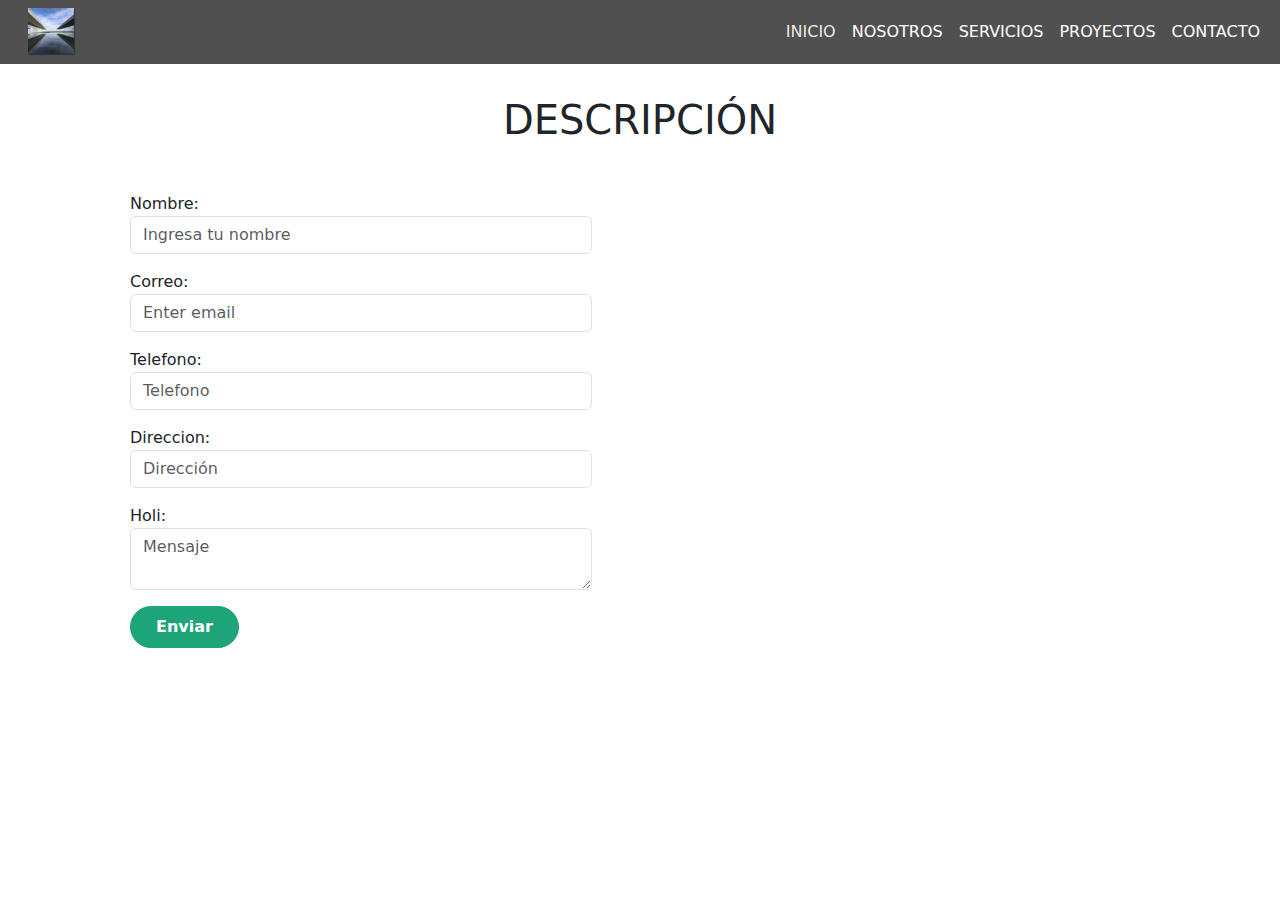
<file: contacto.html>
<!DOCTYPE html>
<html lang="en">
<head>
    <meta charset="UTF-8">
    <meta http-equiv="X-UA-Compatible" content="IE=edge">
    <meta name="viewport" content="width=device-width, initial-scale=1.0">
    <title>PF</title>

    <meta name="viewport" content="width=devic
  e-width, initial-scale=1">
  
  <link rel="stylesheet" href="css/styles.css">
  <link href="https://cdn.jsdelivr.net/npm/bootstrap@5.1.3/dist/css/bootstrap.min.css" rel="stylesheet">
  <script src="https://cdn.jsdelivr.net/npm/bootstrap@5.1.3/dist/js/bootstrap.bundle.min.js"></script>
</head>
<body>
  <header>
    <!--BARRA DE NAVEGACION-->
    <nav class="navbar navbar-expand-lg navbar-light fixed-top bg-nav ">
      <div class="container-fluid">
        <a class="navbar-brand" href="#"></a>
        <img src="img/PFicon.ico" alt="Pink Floyd" width="48px">
        <button class="navbar-toggler" type="button" data-bs-toggle="collapse" data-bs-target="#navbarNav"
          aria-controls="navbarNav" aria-expanded="false" aria-label="Toggle navigation">
          <span class="navbar-toggler-icon"></span>
        </button>
        <div class="collapse navbar-collapse justify-content-end" id="navbarNav">
          <ul class="navbar-nav">
            <li class="nav-item">
              <a class="nav-link active" aria-current="page" href="index.html">INICIO</a>
            </li>
            <li class="nav-item">
              <a class="nav-link" href="nosotros.html">NOSOTROS</a>
            </li>
            <li class="nav-item">
              <a class="nav-link" href="index.html#servicios">SERVICIOS</a>
            </li>
            <li class="nav-item">
              <a class="nav-link" href="proyectos.html">PROYECTOS</a>
            </li>
            <li class="nav-item">
              <a class="nav-link" href="contacto.html">CONTACTO</a>
            </li>
          </ul>
        </div>
      </div>
    </nav>
  </header>
  <div class="container py-5 my-5 ">
    <h1 class="mb-5 text-center ">DESCRIPCIÓN</h1>
  
      <div class="col-lg-6 px-5">
  <form id="Formulario"> 

    <div class="my-3"> 
        <label for="name">Nombre:</label> 
        <input type="text" name="name" class="form-control" id="Nombre" placeholder="Ingresa tu nombre" required> 
      </div> 
    <div class="my-3"> 
      <label for="email">Correo:</label> 
      <input type="email" name="email" class="form-control" id="Correo" placeholder="Enter email" required> 
    </div> 
    <div class="mb-3"> 
      <label for="tel">Telefono:</label> 
      <input type="tel" name="phone" class="form-control" id="Tel" placeholder="Telefono" > 
    </div> 
    <div class="mb-3"> 
        <label for="adress">Direccion:</label> 
        <input type="text" name="message" class="form-control" id="Direccion" placeholder="Dirección" > 
      </div> 
    <div class="mb-3"> 
        <label for="message">Holi:</label> 
        <textarea name="message" class="form-control" placeholder="Mensaje" required="" id="Mensaje"></textarea> 
      </div> 

     
      
    <button type="submit" class="boton" name="enviar">Enviar</button> 
  </div>
  </div>
</div>
  </form> 
    
  <script src="https://ajax.googleapis.com/ajax/libs/jquery/3.5.1/jquery.min.js"></script>   

  <script> 

    $(document).ready(function(){ 

        $("#Formulario").submit(function(e) { 

            e.preventDefault(); 

            const nombre = $("#Nombre").val(); 
            const correo = $("#Correo").val(); 
            const tel = $("#Tel").val(); 
            const direccion = $("#Direccion").val(); 
            const mensaje = $("#Mensaje").val(); 
            const referencia = "mailto:eeslovaquia8@gmail.com?subject=Peticicion%20de%20informacion&body=Nombre:%20"+nombre+"%0D%0ACorreo:%20"+correo+"%0D%0ATelefono:%20"+tel+"%0D%0ADirección:%20"+direccion+"%0D%0AMensaje:%20"+mensaje; 
            const enlace = document.createElement("a"); 
            enlace.href = referencia; 
            enlace.click();  
        }); 
    });      

</script> 



</body>
</html>
</file>
<file: css/styles.css>
*{
    padding: 0%;
    margin: 0%;

} 
a {
    text-decoration: none;
    color: black;
   
  }
   
  i {
    font-size: 1rem;
  }
   
  e {
    font-size: x-large;
  }


body{
    background-color: rgb(228, 239, 238);
    font-family: jost;
    color: rgb(0, 0, 0);
}
.bg-nav{
    background-color: rgb(80, 80, 80);
   
}
.tt{
    font-family: jost;
    font-size: xx-large;
    color: rgb(55, 122, 100);
}
.bg-principal{
    background-color: rgb(180, 200, 232);

}
.pad-y {
    padding-top: 12% ;

}
.boton{
border: 1px solid rgb(30, 164, 121);
padding: 8px 25px ;
background-color:rgb(30, 164, 121) ;
font-weight: bold;
color:rgb(255, 255, 255);
border-radius: 30px;
text-decoration: none;

}

.botonn{
border: 1px solid rgb(22, 96, 111);
padding: 8px 25px ;
background-color:rgb(22, 96, 111);
font-weight: bold;
color:rgb(255, 255, 255);
border-radius: 30px;
text-decoration: none;
}
.botoncoti{
    border: 1px solid rgb(255, 221, 0);
    
padding: 8px 25px ;
background-color:rgb(255, 221, 0);
font-weight: bold;
color:rgb(255, 255, 255);
border-radius: 30px;
text-decoration: none;
}
.co{
    text-align: left;
    color: rgb(255, 221, 0);
    font-weight: bold;
}
.so{
    text-align: right;
    color: rgb(0, 0, 0);
    font-weight: bold;
}
.c{
    text-align: center;
    color: rgb(255, 221, 0);
    font-weight: bold;
}
/*-------------------------------------------------------------- 

# Estilos Scroll 

--------------------------------------------------------------*/ 

body::-webkit-scrollbar { 

    width: 10px; 

    background: rgb(59, 57, 57); 

  } 

  body::-webkit-scrollbar-thumb { 

    /*background: white, 0.2;*/ 

    border-radius: 10px; 

    border-right: 10px solid rgb(27, 29, 29); 

  } 

  .navbar-light .navbar-nav .nav-link.active,

  .navbar-light .navbar-nav .show>.nav-link {
  
    color: rgba(255, 255, 255, 0.9);
  
  }
  .navbar-light .navbar-nav .nav-link {

    color: rgb(255, 255, 255);
  
  }

 .tty{
    background-color: rgb(228, 239, 238);
    font-family: jost;
    
    color: rgb(0, 0, 0);
 }
 .tto{
    background-color:rgb(30, 164, 121) ;
    font-family: jost;
    color: rgb(255, 255, 255);
}
.tti{
    background-color: rgb(22, 96, 111);
    font-family: jost;
    color: rgb(255, 255, 255);
}
.bn{
    background-color: black;
    padding: 0px;
    margin: 0px;
}
.la{
    font-family: jost;
    color: rgb(242, 183, 9);
}
.lb{
    font-family: jost;
    color: rgb(255, 255, 255);
}
.reto2{
    width: 100%;
    height: 80vh;

    background-image: url("/img/nosotros.jpg");
  }
  .reto{
    width: 100%;
    height: 80vh;
    background-image: url("/img/proyectos-audiovisuales-multimedia-interactivos.jpg");
  }
  .eje{
    -webkit-filter: brightness(50%);
    filter: brightness(50%);
  }
 
.drop { filter: drop-shadow(0 5px 8px rgba(0, 0, 0, 0.7)); }
.multi{
    width: 100%;
    height: 100vh;
    
    background-image: url("/img/headphones-g38bfbdf2e_1920.jpg");
  }


   
  .bg-nav {
   
    background-color: rgb(80, 80, 80);
   
  }
   
  .bg-col-01 {
   
    background-color: rgb(0, 104, 119);
   
  }
   
  .bg-col-02 {
   
    background-color: rgb(0, 170, 149);
   
  }
   
  .bg-col-03 {
   
    background-color: rgb(0, 0, 0);
   
  }
   
  .bg-col-04{
    background-color: rgb(232, 243, 241);
   
  }
   
  .font-color-01{
    color:rgb(255, 255, 255);
   
  }
   
  .font-color-02 {
    color:rgb(0, 104, 119);
    font-weight: 500;
    font-size: 150%;
   
  }
   
  .font-color-03 {
    color:rgb(246, 194, 0);
    font-weight: 700;
    font-size: 450%;
   
  }
  .app{
    width: 100%;
    height: 80vh;
    background-image: url("/img/celular.jpg");
  
     background-repeat: no-repeat ;
   
  }
  .app1{
    width: 100%;
    height: 80vh;
    background-image: url("/img/mobile-phone-g5edfe2894_1280.jpg");
  
     background-repeat: no-repeat ;
   
  }
</file>
